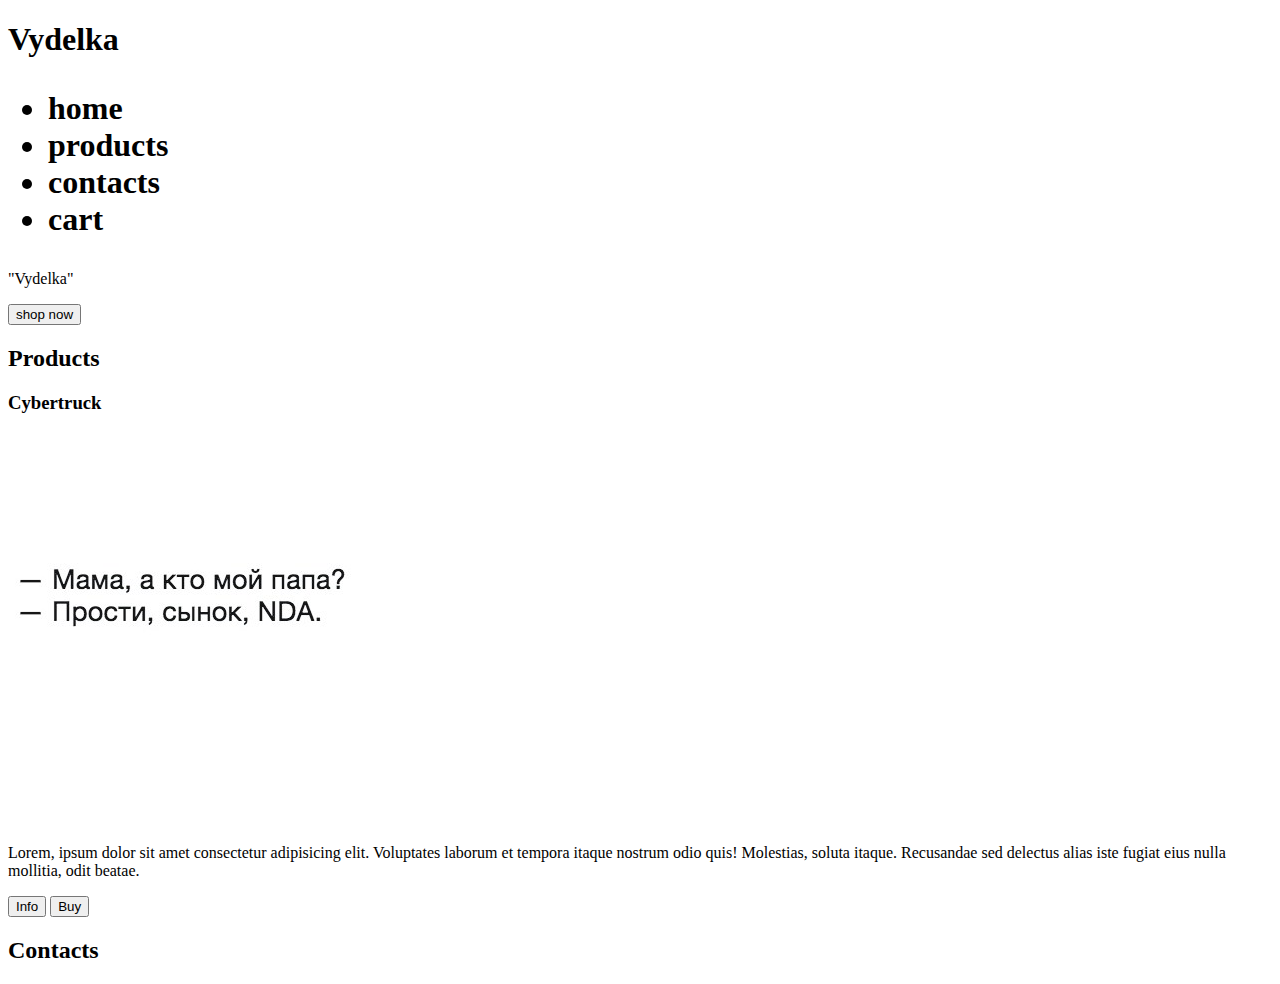
<file: index.html>
<!DOCTYPE html>
<html lang="en">
<head>
    <meta charset="UTF-8">
    <meta name="viewport" content="width=device-width, initial-scale=1.0">
    <meta http-equiv="X-UA-Compatible" content="ie=edge">
    <title>Document</title>
</head>
<body>
    <header>
    <nav>
    <h1>Vydelka</h>
    <ul>
        <li>home</li>
        <li>products</li>
        <li>contacts</li>
        <li>cart</li>
    </ul>
    </nav>
    <div class="banner">
        <p class="title"> "Vydelka"<p>
        <button>shop now</button>
    </div>
    </header>
    <main>
        <h2 id="products">Products</h2>
        <div class="product-list">
            <article>
                <h3>Cybertruck</h3>
                <img src="img/0.png" alt="son">
                <p>Lorem, ipsum dolor sit amet consectetur adipisicing elit. Voluptates laborum et tempora itaque nostrum odio quis! Molestias, soluta itaque. Recusandae sed delectus alias iste fugiat eius nulla mollitia, odit beatae.</p>
                <div class="button-container">
                    <button>Info</button>
                    <button>Buy</button>
                </div>
            </article>
        </div>
    </main>

    <footer>
        <h2 id="contacts">Contacts</h2>
    </footer>


</body>
</html>
</file>
